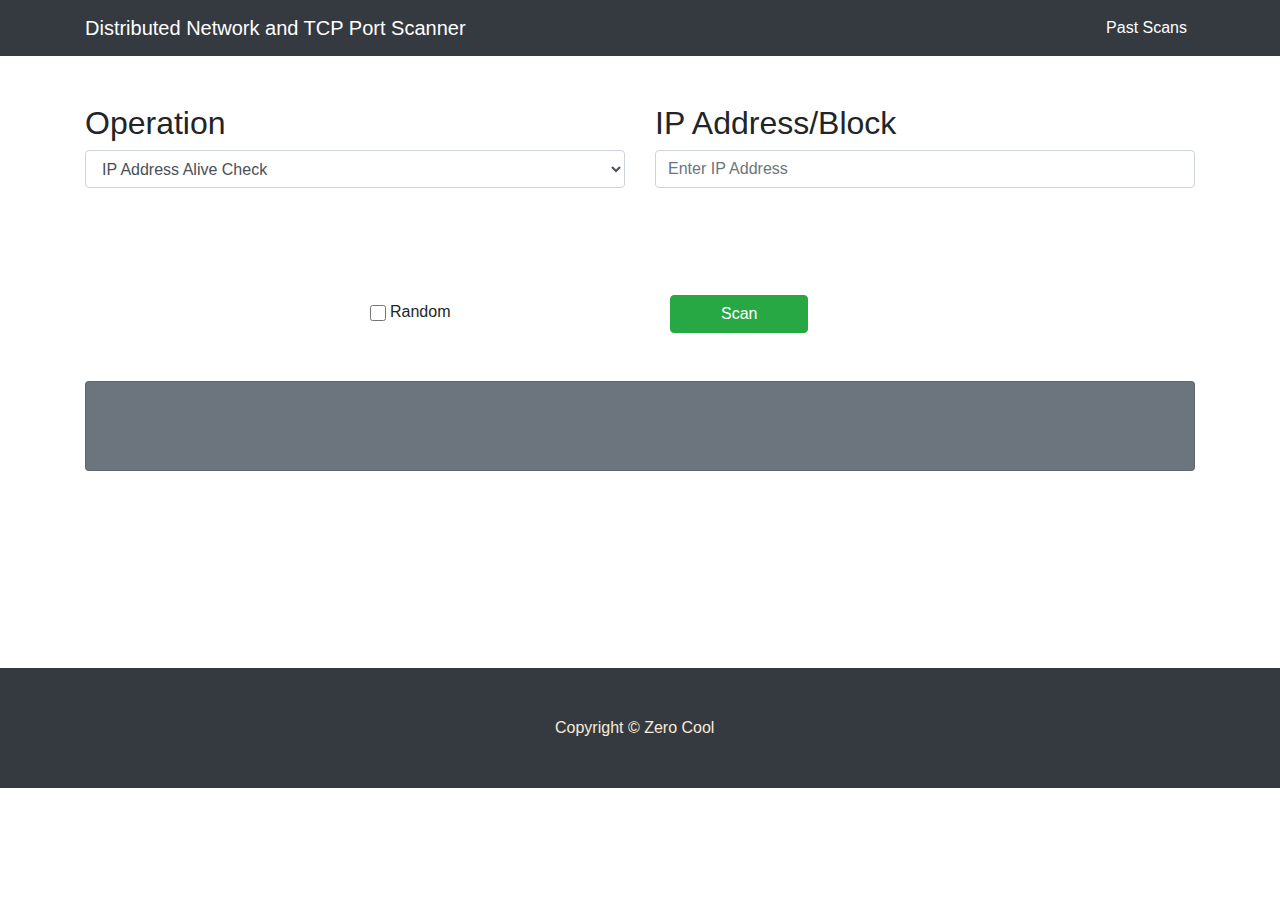
<file: main_server/templates/index.html>
<!DOCTYPE html>
<html lang="en">

<head>

  <meta charset="utf-8">
  <meta name="viewport" content="width=device-width, initial-scale=1, shrink-to-fit=no">
  <meta name="description" content="">
  <meta name="author" content="">

  <title>Zero Cool - Final Project</title>
  <!-- Bootstrap core CSS -->
  <link href="../static/css/bootstrap.min.css" rel="stylesheet">
  <link href="../static/css/main_css.css" rel="stylesheet">
  <link rel="shortcut icon" href="#">
  <!-- Custom styles for this template -->
  
  <!-- <link href="css/small-business.css" rel="stylesheet"> -->
  <script type="text/javascript" src="../static/js/jquery.min.js"></script>
  <script type="text/javascript" src="../static/js/app.js"></script>
  <script type="text/javascript" src="../static/js/main_script.js"></script>
  <script type="text/javascript" src="../static/js/prettyprint.js"></script>

</head>

<body>

  <!-- Navigation -->
  <nav class="navbar navbar-expand-lg navbar-dark bg-dark fixed-top">
    <div class="container">
      <a class="navbar-brand" href="#">Distributed Network and TCP Port Scanner</a>
      <button class="navbar-toggler" type="button" data-toggle="collapse" data-target="#navbarResponsive" aria-controls="navbarResponsive" aria-expanded="false" aria-label="Toggle navigation">
        <span class="navbar-toggler-icon"></span>
      </button>
      <div class="collapse navbar-collapse" id="navbarResponsive">
        <ul class="navbar-nav ml-auto">
          <li class="nav-item active">
            <a class="nav-link" id="past" href="#">Past Scans
              <span class="sr-only">(current)</span>
            </a>
          </li>
        </ul>
      </div>
    </div>
  </nav>

  <!-- Page Content -->
  <div class="container">
    <div class="row my-5">
      <div class="col-md-6 mb-5">
        <h2>Operation</h2>
        <select id="first_drop" class="form-control" onchange="triggerOperation()">
          <option value="ip_alive">IP Address Alive Check</option>
          <option value="ip_subnet">Alive IPs in a subnet</option>
          <option value="port_scan">Port Scan</option>
        </select>
      </div>
      <div class="col-md-6 mb-5">
        <h2>IP Address/Block</h2>
        <div class="form-group">
          <input type="text" class="form-control" id="ip_input" aria-describedby="emailHelp" placeholder="Enter IP Address">
          <span class="ip_none">Please provide the IP Address</span>
        </div>
      </div>
    </div>

    <div id="portScan" style="display:none"> 
      <div class="row my-5">
        <div class="col-md-6 mb-5">
          <h2>Type of Port Scan</h2>
          <select id="scanning_type" class="form-control" onchange="triggerOperation()">
            <option value="1">Normal Port Scanning</option>
            <option value="2">TCP SYN Scanning</option>
            <option value="3">TCP FIN Scanning</option>
          </select>
        </div>
        <div class="col-md-6 mb-5">
          <h2>Port Range</h2>
          <div class="form-group">
            <input type="text" class="form-control" id="port_input" aria-describedby="emailHelp" placeholder="Enter Port Range Eg. ( 0-100 )">
            <span class="port_none">Please provide the Port Range</span>
          </div>
        </div>
      </div>
    </div>

    <div class="row">
      <div class="col-md-3"></div>
      <div class="col-md-3">
        <div class="form-check">
          <input class="form-check-input" value="FALSE" type="checkbox" id="defaultCheck1" >
          <label class="form-check-label" for="defaultCheck1">
            Random
          </label>
        </div>
      </div>
      <div class="col-md-3">
         <div class="col-md-2">
          <button id="submit" type="button" class="btn btn-success">Scan</button>
         </div> 
      </div>
      <div class="col-md-3"></div>
    </div>

    <div id="result" class="card text-white bg-secondary my-5 py-4 text-center">
      <div class="card-body" id="out">
        
      </div>
    </div>

  </div>
  <!-- /.container -->

  <!-- Footer -->
  <footer class="py-5 bg-dark">
    <div class="container" id="cent">
      <h7 style="color: antiquewhite;padding-left: 470px;">Copyright &copy; Zero Cool</h7>
    </div>
  </footer>

  <!-- Bootstrap core -->
  <script src="../static/js/bootstrap.bundle.min.js"></script>

</body>

</html>
</file>
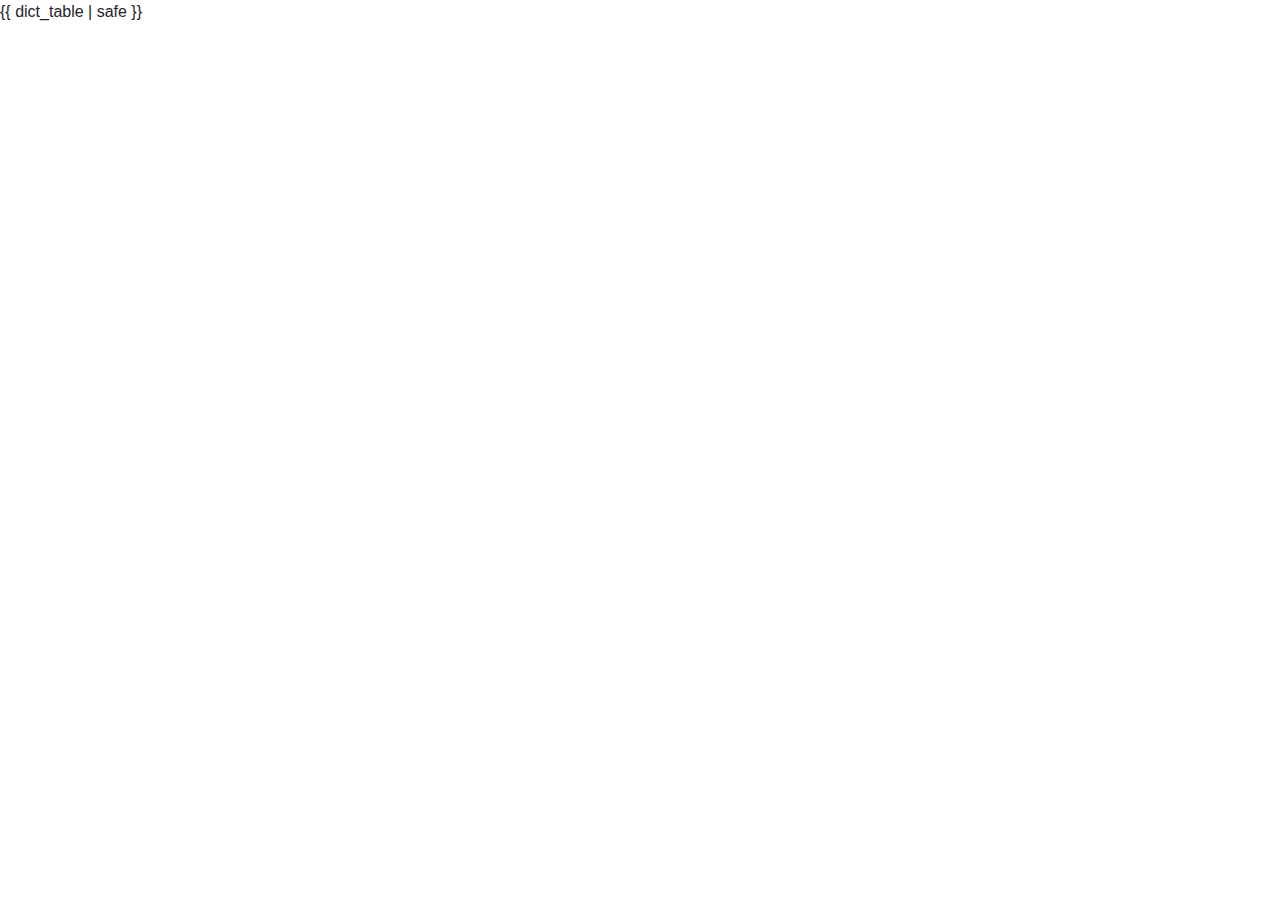
<file: main_server/templates/pastScans.html>
<!DOCTYPE html>
<html lang="en">
<head>
    <meta charset="UTF-8">
    <title>PastScans</title>
    <link href="../static/css/bootstrap.min.css" rel="stylesheet">
</head>
<body>

{{ dict_table | safe }}

</body>
</html>
</file>
<file: main_server/static/css/main_css.css>
body {
    padding-top: 56px;
}
footer{
  position: relative;
  bottom: 0;
  width: 100%;
  margin-top: 197px;
}
.btn{
	padding-left: 50px;
	padding-right: 50px;
	margin-top: -5px;
}
#defaultCheck1{
	height: 16px;
	width: 16px;
}
.ip_none, .port_none,.scan_in_progress{
  color: red;
}
</file>
